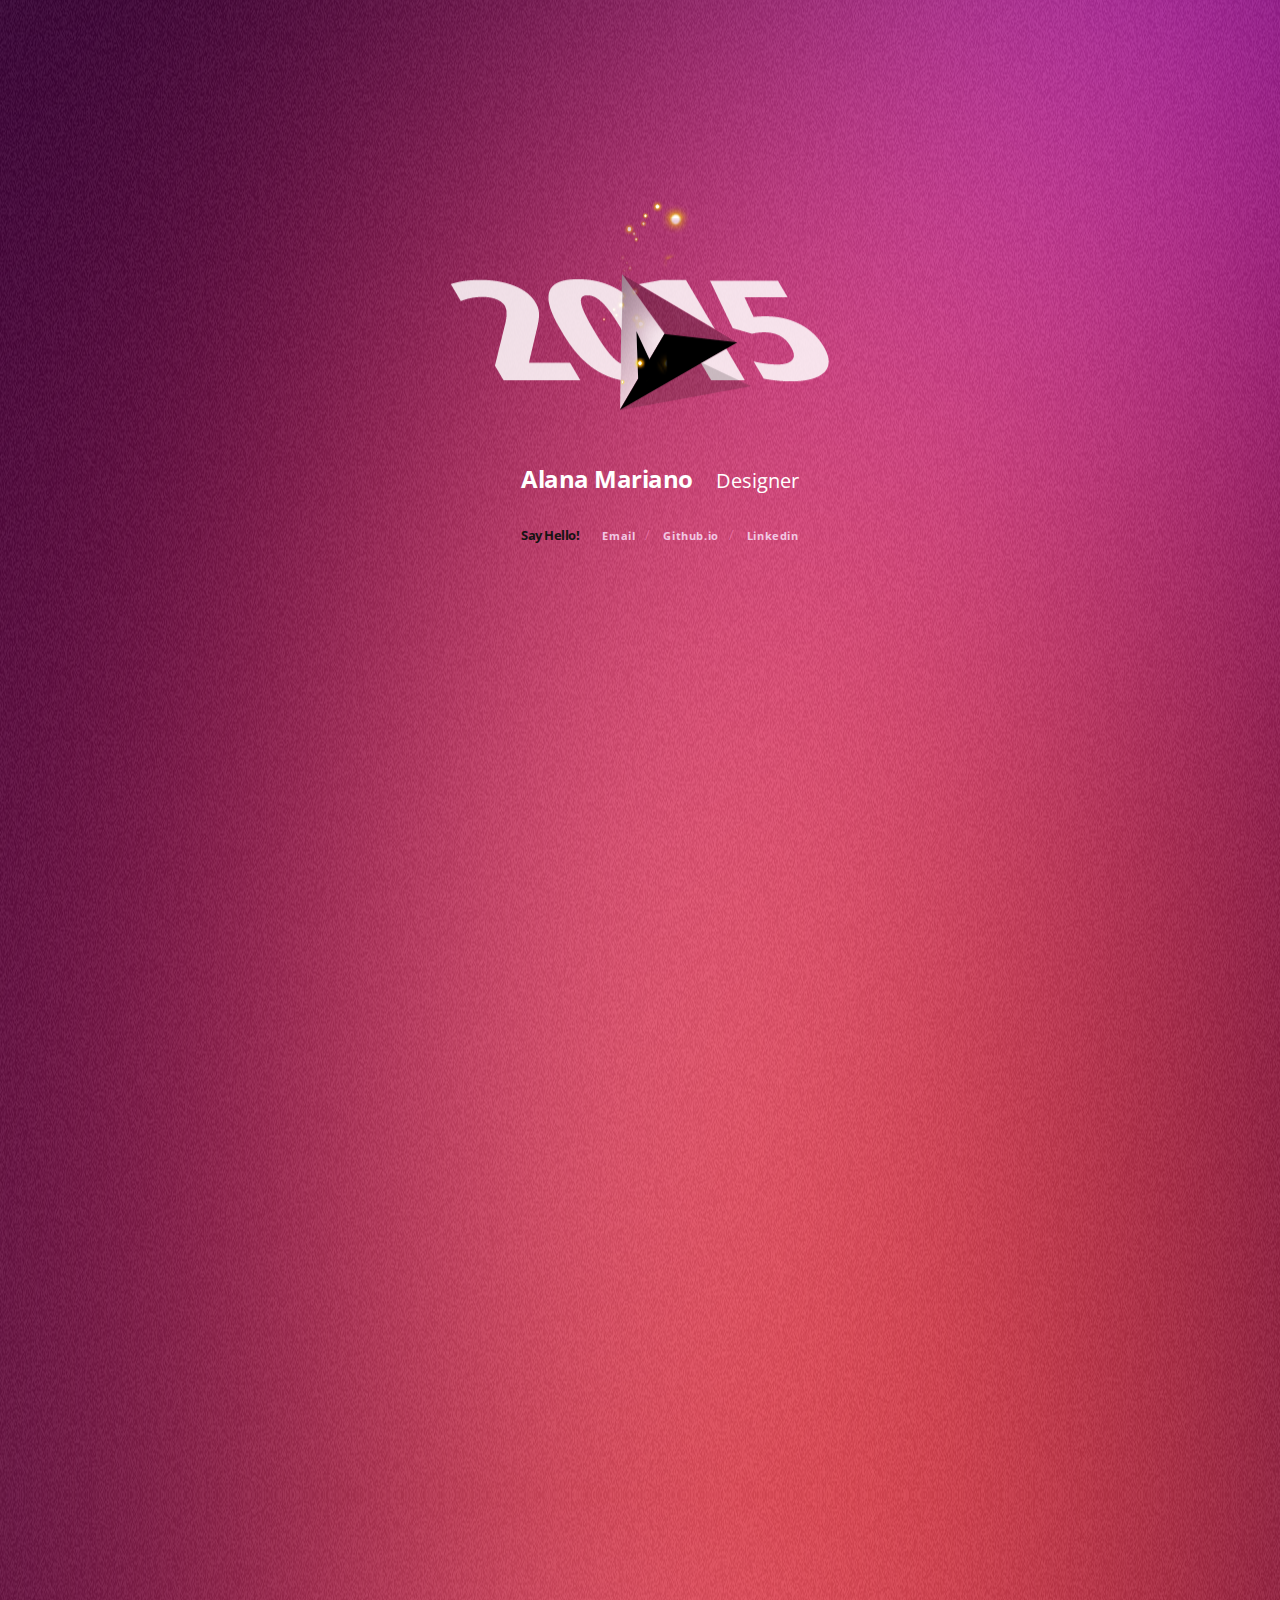
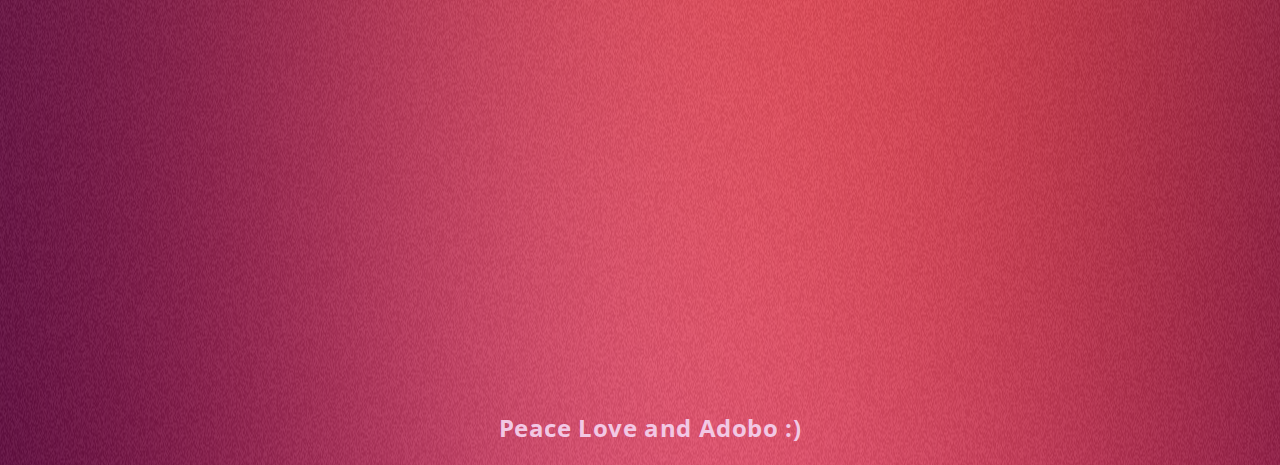
<file: index.html>
<!DOCTYPE HTML>
<html>
<head>
	<title>GA | FEWD-47: Final Project</title>
	<link rel="stylesheet" href="css/normalize.css">
	<link rel="stylesheet" href="css/styles.css">
	<link href='http://fonts.googleapis.com/css?family=Open+Sans:400,800,300,600,700' rel='stylesheet' type='text/css'>
	<link rel="text/javascript" href="js/jquery.scrollmagic.js">
</head>
<body>
	<div class="container" id="one">
<!-- 		<div class="content"> -->
			<div id="logo">
				<p><a href="#two"><img src="images/logo4.png" id="fadein-trigger"></a></p>
				<ul class="contact">
					<li>Alana Mariano</li>
					<li>Designer</li>
				</ul>
				<ul>
					<li>Say Hello!</li>
					<li><a href="mailto:asdf@gmail.com">Email</a></li><span class="slash">&#47;</span>
					<li><a href="http://bijoudama.github.io" target="_">Github.io</a></li><span class="slash">&#47;</span>
					<li><a href="https://www.linkedin.com/pub/alana-mariano/1/214/343" target="_">Linkedin</a></li>
				</ul>
			</div>
<!-- 		</div> -->
	</div>
			<div class="quote">
				<br /><br /><br /><br /><br /><br /><br /><br /><br /><br /><br /><br /><br /><br /><br /><br /><br /><br /><br /><br /><br /><br /><br /><br /><br /><br /><br /><br /><br /><br /><br /><br /><br /><br /><br /><br /><br /><br /><br /><br /><br /><br /><br /><br /><br /><br /><br /><br /><br /><br /><br /><br /><br /><br /><br /><br /><br /><br /><br /><br /><br /><br /><br /><br /><br /><br /><br /><br /><br /><br /><br /><br /><br /><br /><br /><br /><br /><br /><br /><br /><br /><br /><br /><br /><br /><br /><br /><br /><br /><br /><br /><br /><br />
				<ul id="trigger1"><li id="animate1"><a href="#one" id="two" class="ending">Peace Love and Adobo :)</a><li>
					<br /><br /><br /><br /><br /><br /><br /><br /><br /><br /><br /><br /><br /><br />
			</div>

  <script src="http://ajax.googleapis.com/ajax/libs/jquery/1.10.2/jquery.min.js"></script>
  <script src="js/script.js"></script>
    <script>
		var controller;
		$(document).ready(function($) {
			// init controller
			controller = new ScrollMagic();
		});
    </script>

</body>
</html>
</file>
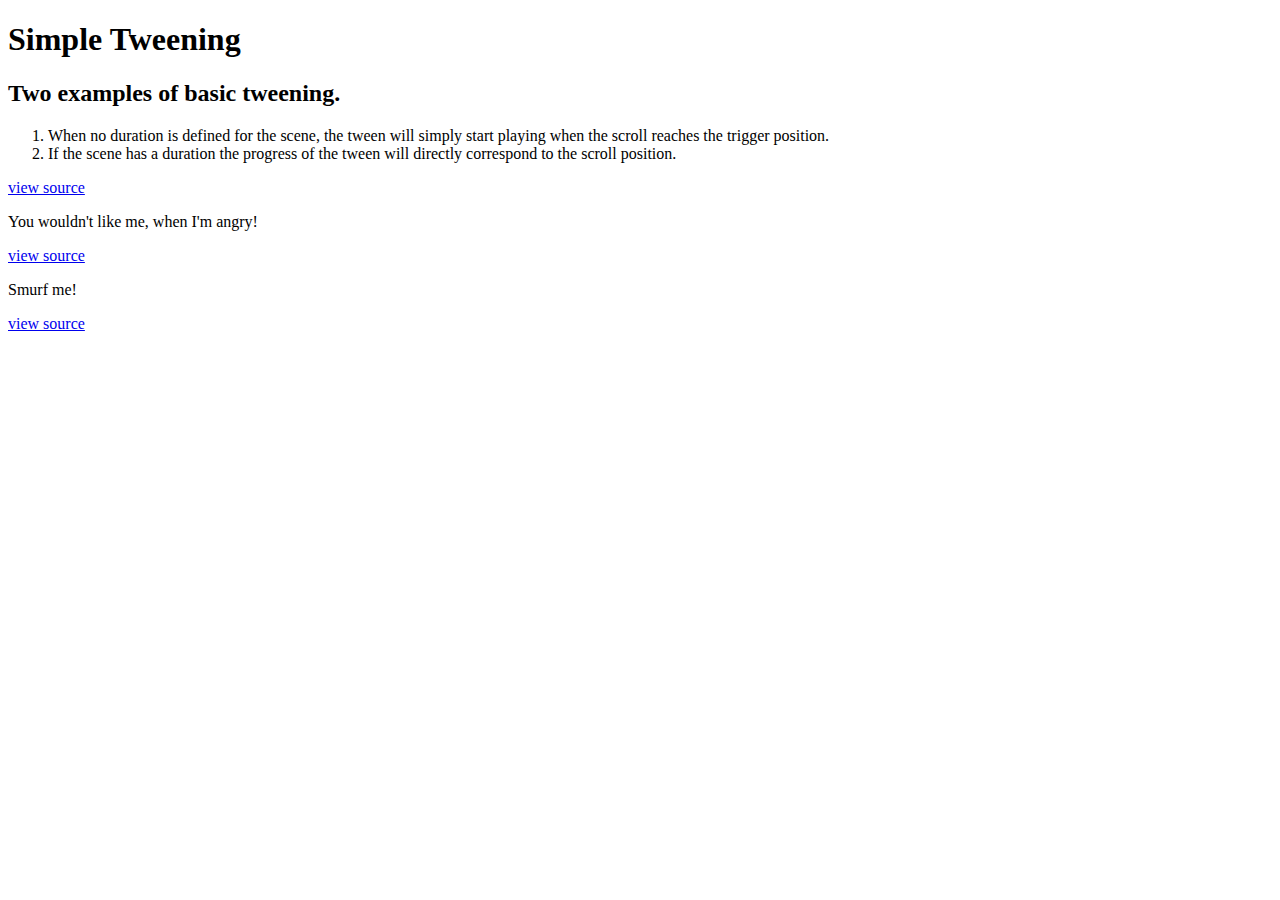
<file: testing.html>
<!DOCTYPE html>
<html>
	<head>
		<title>Simple Tweening</title>
	</head>
	<body>
<div class="scrollContent">
	<section id="titlechart">
		<div id="description">
			<h1>Simple Tweening</h1>
			<h2>Two examples of basic tweening.</h2>
			<ol>
				<li>When no duration is defined for the scene, the tween will simply start playing when the scroll reaches the trigger position.</li>
				<li>If the scene has a duration the progress of the tween will directly correspond to the scroll position.</li>
			</ol>
			<a href="#" class="viewsource">view source</a>
		</div>
		<script>
			var controller;
			$(document).ready(function($) {
				// init controller
				controller = new ScrollMagic();
			});
		</script>
	</section>
	<section class="demo">
		<div class="spacer s2"></div>
		<div id="trigger1" class="spacer s0"></div>
		<div id="animate1" class="box2 skin">
			<p>You wouldn't like me, when I'm angry!</p>
			<a href="#" class="viewsource">view source</a>
		</div>
		<div class="spacer s2"></div>
		<script>
			$(document).ready(function($) {
				// build tween
				var tween = TweenMax.to("#animate1", 0.5, {backgroundColor: "green", scale: 2.5});

				// build scene
				var scene = new ScrollScene({triggerElement: "#trigger1"})
								.setTween(tween)
								.addTo(controller);

				// show indicators (requires debug extension)
				scene.addIndicators();
			});
		</script>
	</section>
	<section class="demo">
		<div class="spacer s1"></div>
		<div id="trigger2" class="spacer s1"></div>
		<div class="spacer s0"></div>
		<div id="animate2" class="box1 black">
			<p>Smurf me!</p>
			<a href="#" class="viewsource">view source</a>
		</div>
		<div class="spacer s2"></div>
		<script>
			$(document).ready(function($) {
				// build tween
				var tween = TweenMax.fromTo("#animate2", 0.5, 
						{"border-top": "0px solid white"},
						{"border-top": "30px solid white", backgroundColor: "blue", scale: 0.7}
					);

				// build scene
				var scene = new ScrollScene({triggerElement: "#trigger2", duration: 300})
								.setTween(tween)
								.addTo(controller);

				// show indicators (requires debug extension)
				scene.addIndicators();
			});
		</script>
	</section>
	<div class="spacer s_viewport"></div>
</div>
</body>
</html>
</file>
<file: css/styles.css>
* {
	font-family: 'Open Sans';
	font-size: 11px;
}

body {
	background-color: #171314;
	background: url('../images/bg1.png');
	margin: 0 auto;
	padding: 0px;
}


footer {
	display: block;
	margin: auto;
	position: absolute;
	bottom: 40px;
	padding: 20px;
}

div.container {
	width:100%;
	margin: auto;
    display: block;
    vertical-align: middle;
	top: 33%;
	position: relative;
    transform: translate(0, 40%);
}

p {
	color: #ffffff;
	font-size: 24px;
	display: inline-block;
	font-weight: 100;
}

span.role {
	font-size: 18px;
	color: #ffffff;
	display: block;
}

#logo {
	display: block;
	margin: auto;
}

ul {
	text-align: center;
/*	margin: 100px;*/
}

ul.contact>li:nth-child(2){
	color: #ffffff;
	font-size: 20px;
}

ul.contact>li:first-child{
	color: #ffffff;
	font-size: 24px;
}

li {
	margin: 0 auto;
	display: inline-block;
	padding: 10px;
}

li:first-child {
	color: #171314;
	font-weight: 700;
	font-size: 13px;
	letter-spacing: -0.5px;
}

#logo {
    margin-top: 25px;
    font-size: 21px;
    text-align: center;

    -webkit-animation: fadein 2s; /* Safari, Chrome and Opera > 12.1 */
       -moz-animation: fadein 2s; /* Firefox < 16 */
        -ms-animation: fadein 2s; /* Internet Explorer */
         -o-animation: fadein 2s; /* Opera < 12.1 */
            animation: fadein 2s;
}

/*@keyframes fadein {
    from { opacity: 0; }
    to   { opacity: 1; }
}

/* Firefox < 16 */
@-moz-keyframes fadein {
    from { opacity: 0; }
    to   { opacity: 1; }
}

/* Safari, Chrome and Opera > 12.1 */
@-webkit-keyframes fadein {
    from { opacity: 0; }
    to   { opacity: 1; }
}

/* Internet Explorer */
@-ms-keyframes fadein {
    from { opacity: 0; }
    to   { opacity: 1; }
}

/* Opera < 12.1 */
@-o-keyframes fadein {
    from { opacity: 0; }
}*/


div.wrapper {
	margin: auto;
	display: block;
}

a {
	color: #f2c8e4;
	font-weight: bold;
	text-decoration: none;
	letter-spacing: 0.6px;
}

li>a:hover {
	border-bottom: 2px solid #ffffff;
	padding-bottom: 3px;
	color: #ffffff;
}

span.slash {
	color: #f078ad;
	font-size: 14px;
	font-weight: lighter;
}

@media screen and (max-width:480px){
	* {
		font-size: 24px;
	}

	div#logo {
		margin-top: -120px;
/*		background-color: #171314;*/
	}

	img {
		width: 80%;
	}

	ul {
		text-align: center;
		margin: auto;
		width: 80%;
	}

	li {
		margin: auto;
		display: block;
		padding: 10px;
		border-bottom: 1px solid rgba(0 0 0 .5);
	}

	span {
		display: none;
	}

	ul.contact+li {
		font-size: 48px;
	}

	li:first-child {
		color: #ffffff;
		font-weight: 700;
		font-size: 24px;
		letter-spacing: -0.5px;
	}

	ul#trigger1, div.quote {
		display: none;
	}
}


.ending {
	font-size: 24px;
}

div.container {
	width:100%;
	margin: auto;
    display: block;
    vertical-align: middle;
	top: 33%;
	position: relative;
    transform: translate(0, 40%);
}
</file>
